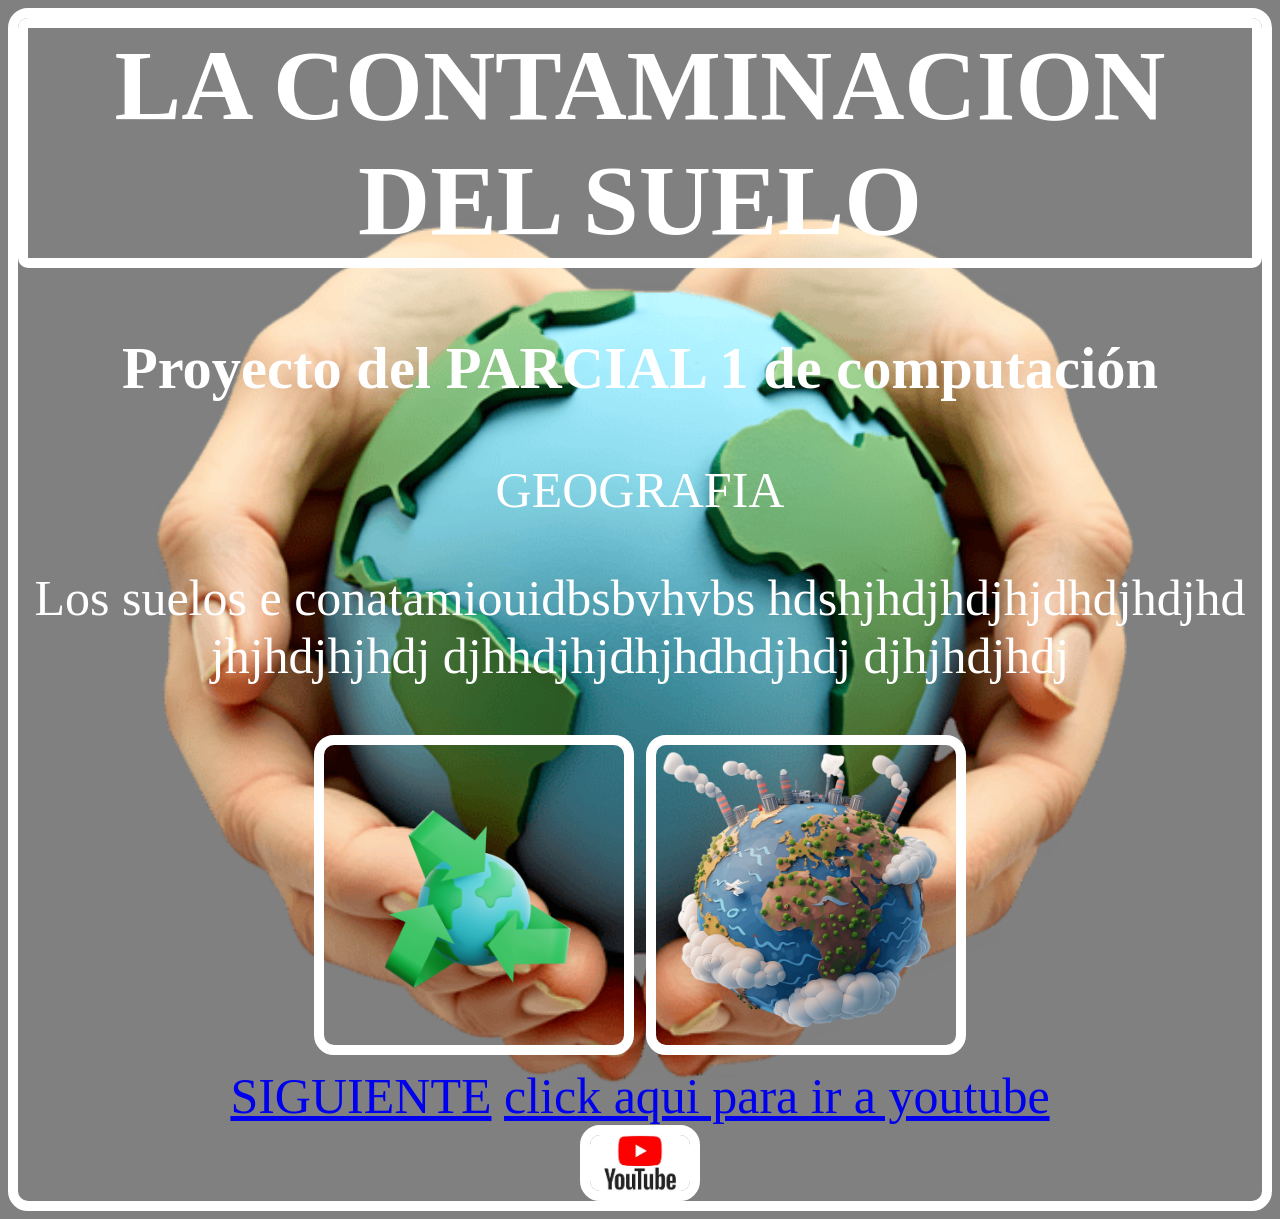
<file: index.html>
<html>
<head>
   <link rel="stylesheet" href="sexto.css" />
   <title> Proyecto Geografia
   </title>
</head>
<body>
  
  <h1> LA CONTAMINACION DEL SUELO </h1>
  <h3>Proyecto del PARCIAL 1 de computación </h3>
  <p>GEOGRAFIA </p>
  <p>Los suelos e conatamiouidbsbvhvbs
  hdshjhdjhdjhjdhdjhdjhd jhjhdjhjhdj djhhdjhjdhjhdhdjhdj djhjhdjhdj</p>
  
  <img src="imagen1.png" width=300/>  
  <img src="imagen2.png" width=300/>    <br/>
  <a href="index2.html">SIGUIENTE</a>
  <a href=https://www.youtube.com> click aqui para ir a youtube </a><br/>
  <a href=https://www.youtube.com> <img src="youtube.png" width=100 /></a>   <br/>
   </body>
</html>
</file>
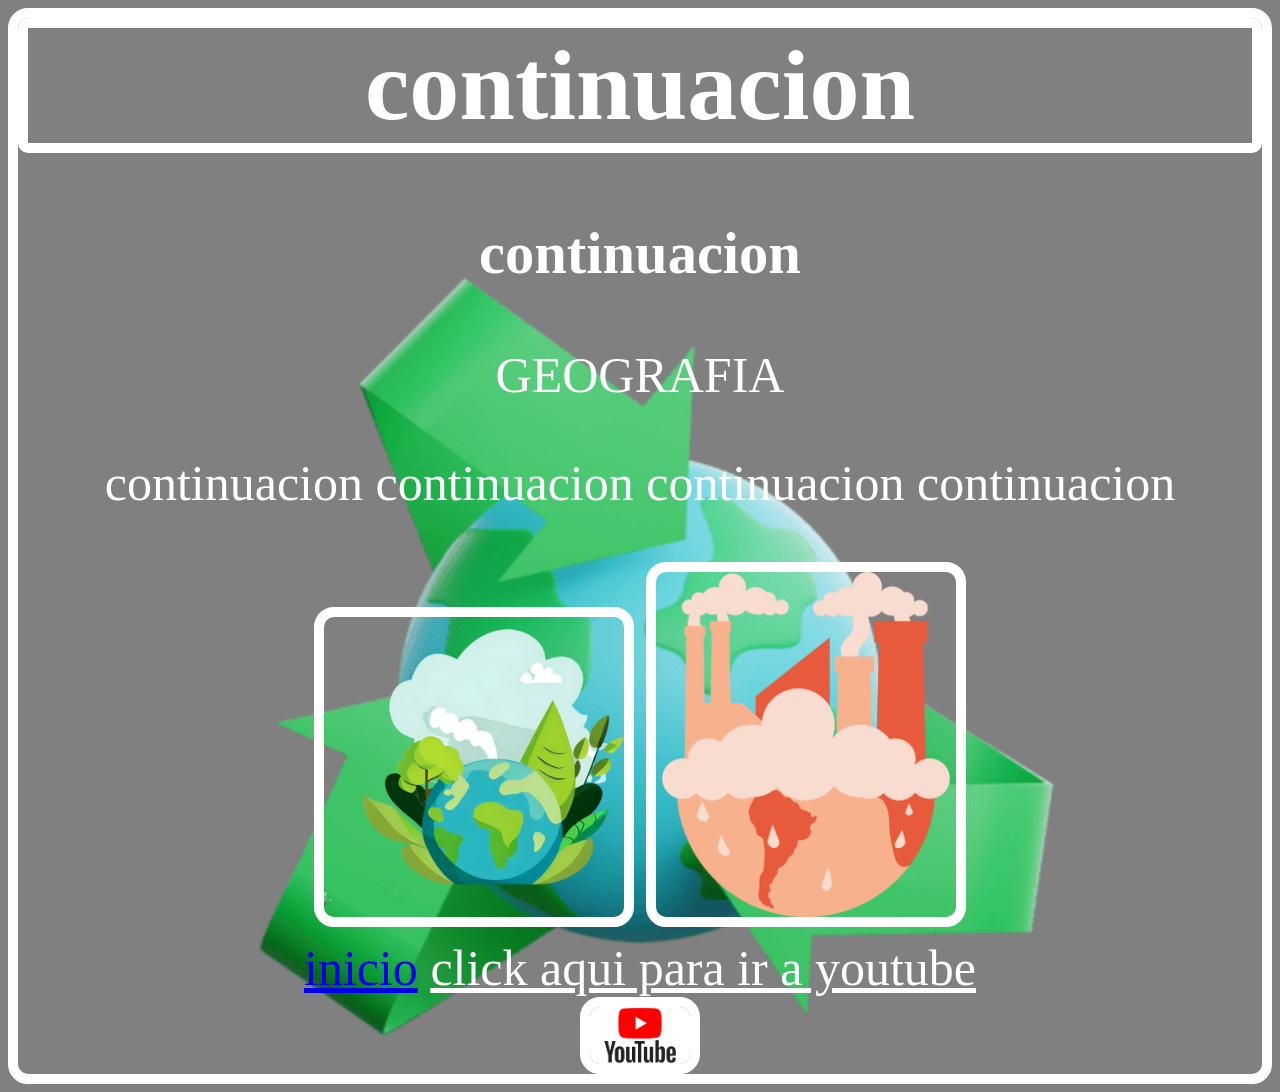
<file: index2.html>
<html>
<head>
   <link rel="stylesheet" href="sexto2.css" />
   <title> Proyecto Geografia
   </title>
</head>
<body>
  
  <h1> continuacion </h1>
  <h3>continuacion </h3>
  <p>GEOGRAFIA </p>
  <p>continuacion  continuacion continuacion continuacion </p>
  
  <img src="imagen5.png" width=300/>  
  <img src="imagen6.png" width=300/>    <br/>
  <A href="index.html">inicio</A>
  <a style="color: white;" href=https://www.youtube.com> click aqui para ir a youtube </a><br/>
  <a href=https://www.youtube.com> <img src="youtube.png" width=100 /></a>   <br/>
   </body>
</html>
</file>
<file: sexto.css>
body {
	   color: white;
	   font-size: 50px;
	   text-align:center;
	   border-style: solid;
	   border-width: 10px;
	   background-image: url("imagen4.png"); 
	   background-color: gray;
	   background-size: cover;
	   border-radius: 20px;
}
img {
	border-style:solid;
	border-color: white;
	border-width: 10px;
	border-radius: 20px;
}
h1 { 
border-style: solid;
color:  white;
border-width: 10px;
border-color: white;
border-radius: 10px;
}
</file>
<file: sexto2.css>
body {
	   color: white;
	   font-size: 50px;
	   text-align:center;
	   border-style: solid;
	   border-width: 10px;
	   background-image: url("imagen1.png"); 
	   background-color: gray;
	   background-size: cover;
	   border-radius: 20px;
}
img {
	border-style:solid;
	border-color: white;
	border-width: 10px;
	border-radius: 20px;
}
h1 { 
border-style: solid;
color:  white;
border-width: 10px;
border-color: white;
border-radius: 10px;

}
</file>
